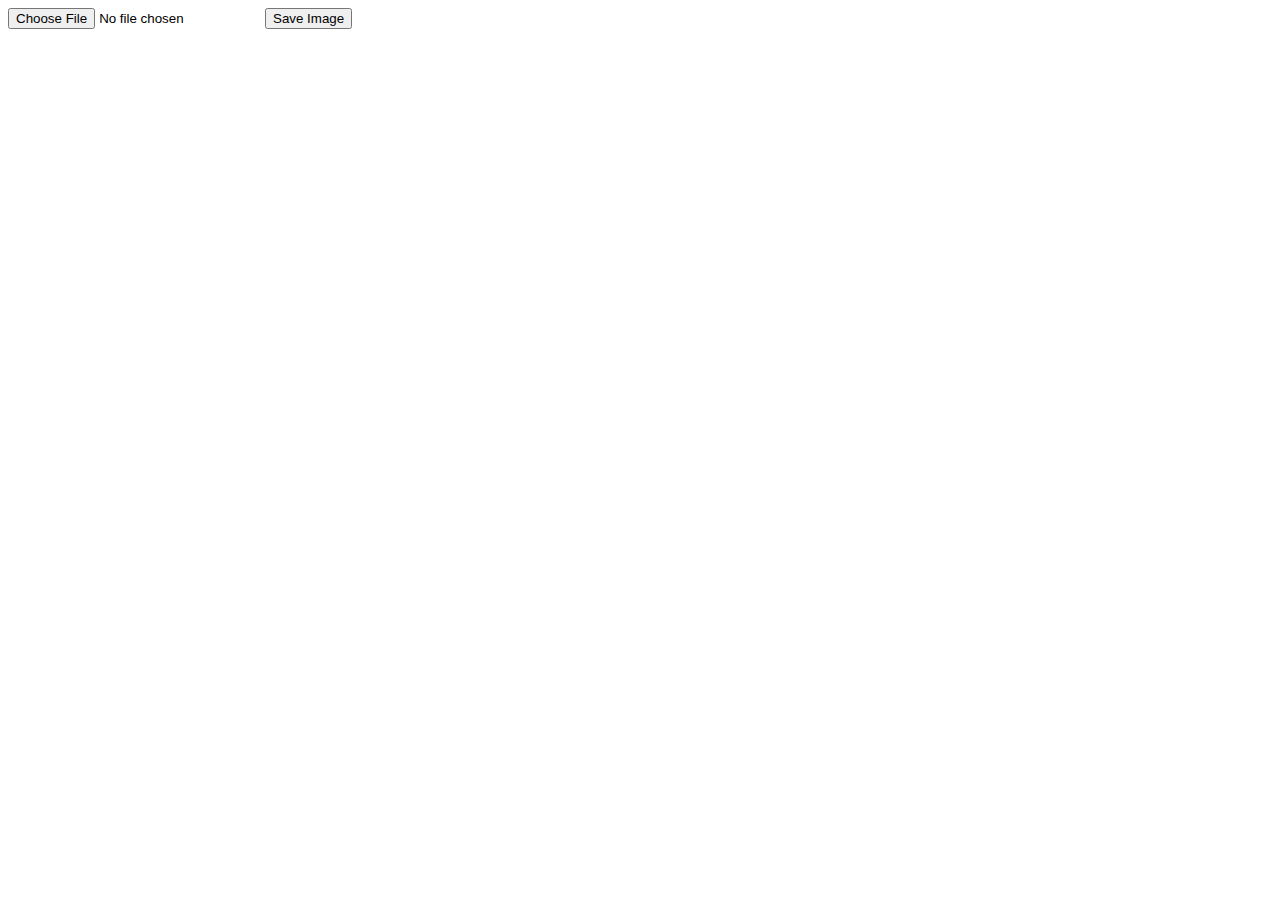
<file: local_img.html>
<!-- <!DOCTYPE html>
<html lang="en">
<head>
    <meta charset="UTF-8">
    <meta name="viewport" content="width=device-width, initial-scale=1.0">
    <title>Local Storage Example</title>
</head>
<body>

    <input type="file" id="imageInput" accept="image/*">
    <button onclick="saveImage()">Save Image</button>
    <img id="savedImage" src="" alt="Saved Image">

    <script>
        function saveImage() {
            const input = document.getElementById('imageInput');
            const file = input.files[0];

            if (file) {
                const reader = new FileReader();
                reader.onload = function (e) {
                    const imageData = e.target.result;
                    localStorage.setItem('userImage', imageData);

                    // Display the saved image
                    document.getElementById('savedImage').src = imageData;
                };
                reader.readAsDataURL(file);
            }
        }

        // Load the image from local storage on page load
        const savedImageData = localStorage.getItem('userImage');
        if (savedImageData) {
            document.getElementById('savedImage').src = savedImageData;
        }
    </script>

</body>
</html> -->

<!DOCTYPE html>
<html lang="en">
<head>
    <meta charset="UTF-8">
    <meta name="viewport" content="width=device-width, initial-scale=1.0">
    <title>Local Storage Multiple Images Example</title>
</head>
<body>

    <input type="file" id="imageInput" accept="image/*">
    <button onclick="saveImage()">Save Image</button>
    
    <ul id="imageList"></ul>

    <script>
        function saveImage() {
            const input = document.getElementById('imageInput');
            const file = input.files[0];

            if (file) {
                const reader = new FileReader();
                reader.onload = function (e) {
                    const imageData = e.target.result;

                    // Retrieve the existing list of images from localStorage
                    const existingImages = JSON.parse(localStorage.getItem('userImages')) || [];

                    // Add the new image to the list
                    existingImages.push(imageData);

                    // Save the updated list back to localStorage
                    localStorage.setItem('userImages', JSON.stringify(existingImages));

                    // Update the displayed list of images
                    displayImageList(existingImages);
                };
                reader.readAsDataURL(file);
            }
        }

        function displayImageList(images) {
            const listContainer = document.getElementById('imageList');
            listContainer.innerHTML = '';

            images.forEach((imageData, index) => {
                const listItem = document.createElement('li');
                const imageElement = document.createElement('img');
                imageElement.src = imageData;
                imageElement.alt = `Image ${index + 1}`;
                listItem.appendChild(imageElement);
                listContainer.appendChild(listItem);
            });
        }

        // Load the existing list of images from localStorage on page load
        const savedImages = JSON.parse(localStorage.getItem('userImages')) || [];
        displayImageList(savedImages);
    </script>

</body>
</html>
</file>
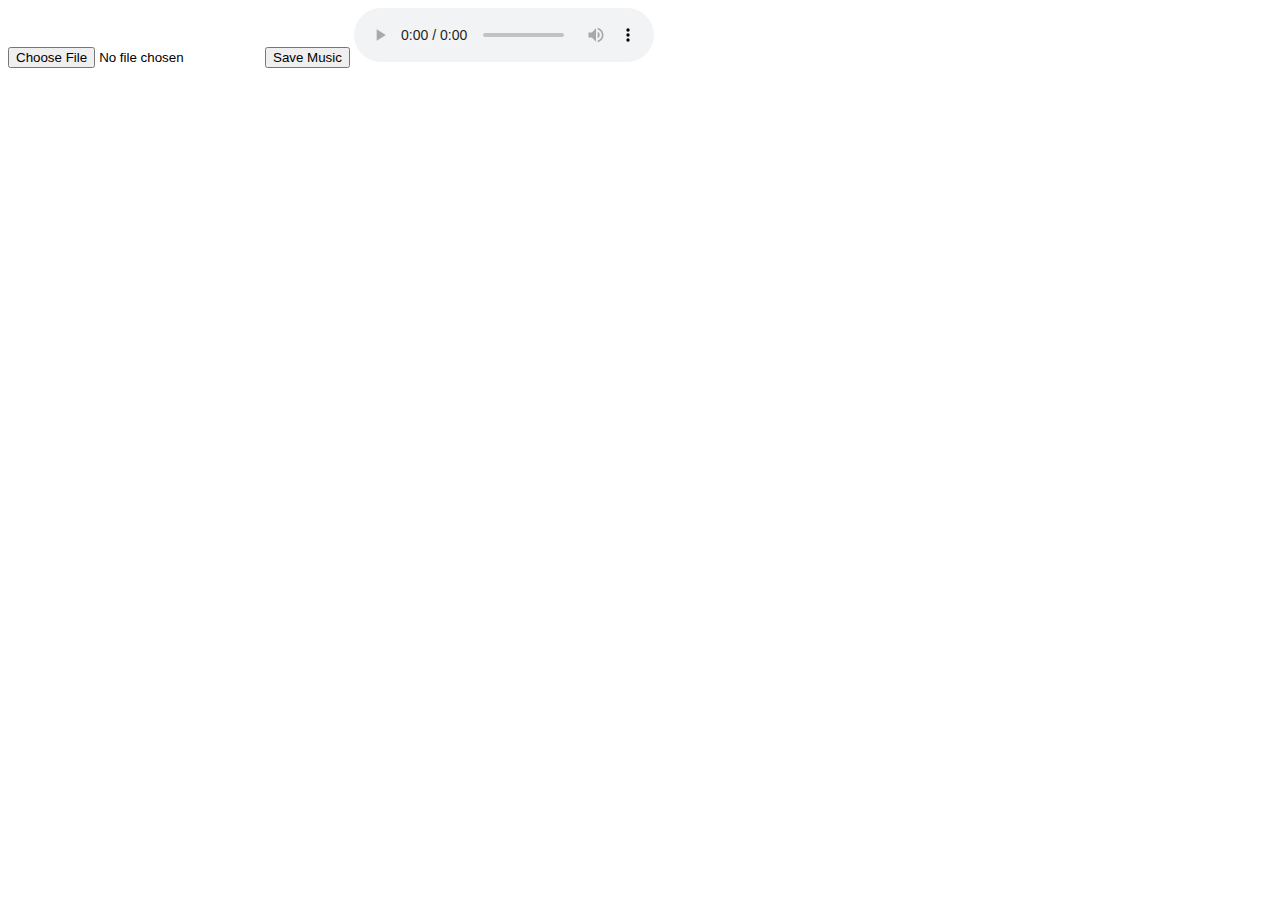
<file: local_music.html>
<!DOCTYPE html>
<html lang="en">
<head>
    <meta charset="UTF-8">
    <meta name="viewport" content="width=device-width, initial-scale=1.0">
    <title>Local Storage Example</title>
</head>
<body>

    <input type="file" id="musicInput" accept="audio/*">
    <button onclick="saveMusic()">Save Music</button>
    <audio controls id="savedMusic">
        Your browser does not support the audio element.
    </audio>

    <script>
        function saveMusic() {
            const input = document.getElementById('musicInput');
            const file = input.files[0];

            if (file) {
                const reader = new FileReader();
                reader.onload = function (e) {
                    const musicData = e.target.result;
                    localStorage.setItem('userMusic', musicData);

                    // Display the saved music
                    document.getElementById('savedMusic').src = musicData;
                };
                reader.readAsDataURL(file);
            }
        }

        // Load the music from local storage on page load
        const savedMusicData = localStorage.getItem('userMusic');
        if (savedMusicData) {
            document.getElementById('savedMusic').src = savedMusicData;
        }
    </script>

</body>
</html>
</file>
